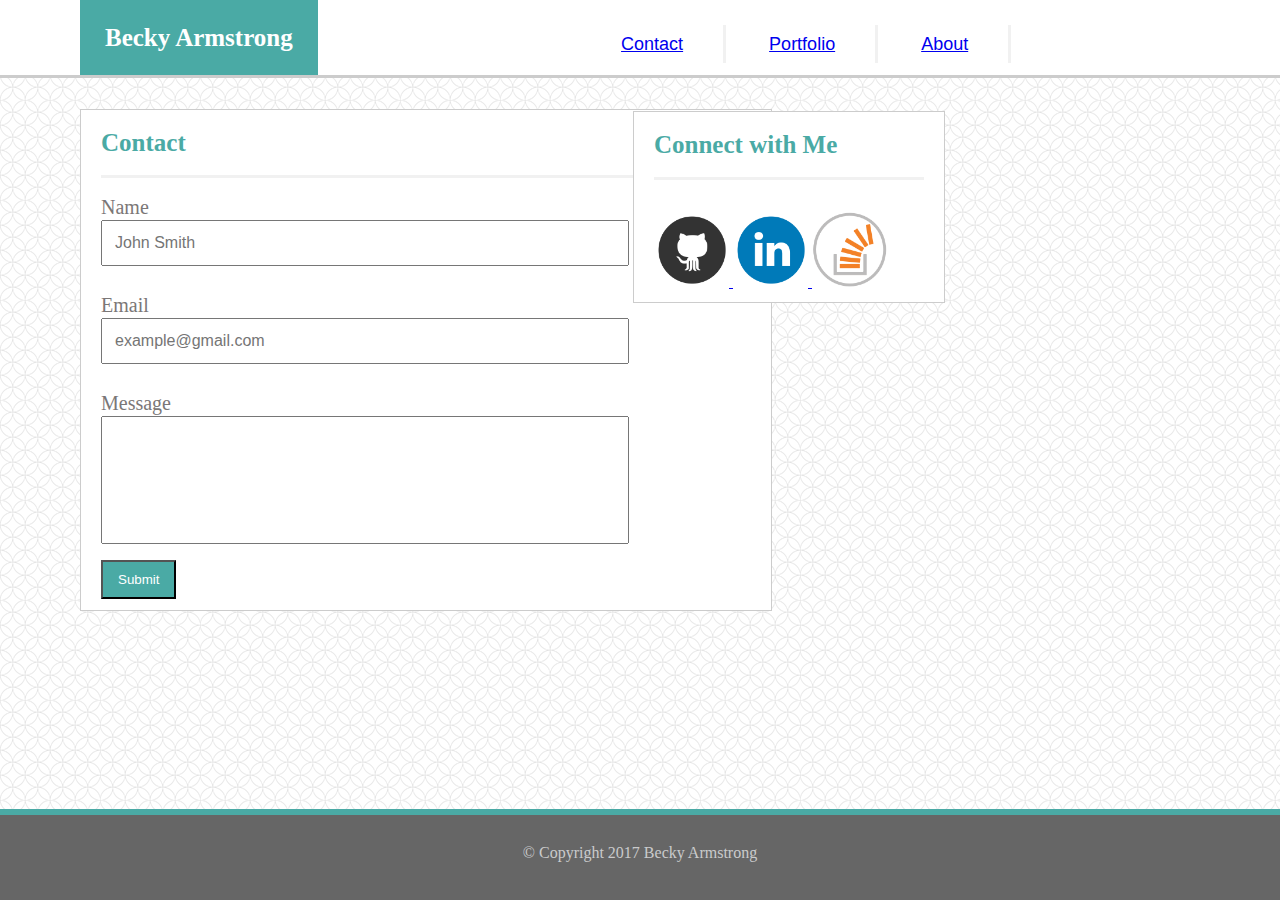
<file: contact.html>
<!DOCTYPE html>
<html lang="en-us">

<head>
  <meta charset="UTF-8">
  <title>Becky Armstrong Portfolio</title>
  <link rel="stylesheet" type="text/css" href="assets\css\reset.css"/>
  <link rel="stylesheet" type="text/css" href="assets\css\style2.css"/>
</head>

<body>
  <div class="banner">
    <h1>Becky Armstrong</h1>
      <nav>
      <ul>
        <li><a href="index.html">About</li></a>
        <li><a href="portfolio.html">Portfolio </li></a>
        <li><a href="contact.html">Contact </li></a>
      </ul>
    </nav>
  </div> 
  <br>
  <div class="contact">
  <h2>Contact</h2>
  <br>

   <form class="form">
      Name<br>
      <input id="name" type="text" name="name" placeholder="John Smith">
  <br>
  <br>
      Email<br>
      <input id="email" type="text" name="email" placeholder="example@gmail.com">
  <br>
  <br>
      Message<br>
      <input id="message" type="text" name="message">
  </form>
  <br>
   <input id="submit" type="submit" value="Submit">

</div>
<div class="connect">
<h2>Connect with Me</h2>
<br>
<br>
<a href="https://github.com/beckyarmstrong">
<image id="git" src="assets\images\git.png" width="75" height="75" alt="github">
</a>
<a href="https://www.linkedin.com/in/becky-armstrong-cprp-19b3b563/">
<image id="linkedin" src="assets\images\linkedin.png" width="75" height="75" alt="linkedin">
</a>
<a href="https://stackoverflow.com/users/8217271/becky-armstrong">
<image id="stack" src="assets\images\stack.png" width="75" height="75" alt="stackoverflow">
</a>
</div>
  <footer>
    © Copyright 2017 Becky Armstrong
  </footer>
</body>

</html>
</file>
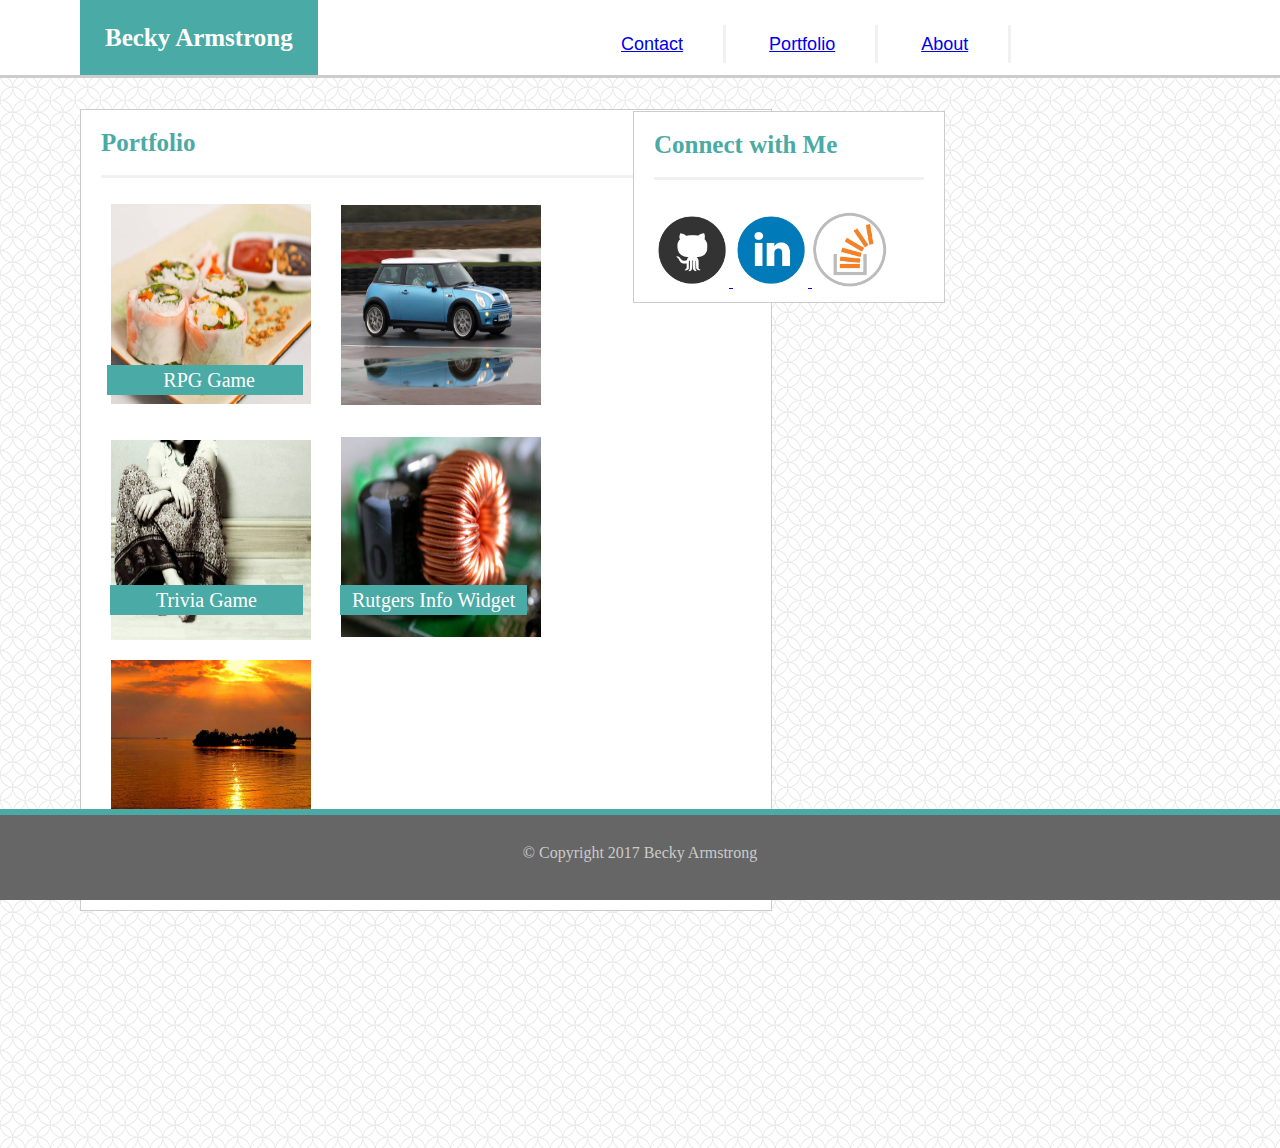
<file: portfolio.html>
<!DOCTYPE html>
<html lang="en-us">

<head>
  <meta charset="UTF-8">
  <title>Becky Armstrong Portfolio</title>
  <link rel="stylesheet" type="text/css" href="assets\css\reset.css"/>
  <link rel="stylesheet" type="text/css" href="assets\css\style3.css"/>
</head>

<body>
  <div class="banner">
    <h1>Becky Armstrong</h1>
      <nav>
      <ul>
        <li><a href="index.html">About</li></a>
        <li><a href="portfolio.html">Portfolio </li></a>
        <li><a href="contact.html">Contact </li></a>
      </ul>
    </nav>
  </div> 
  <br>
  <div class="portfolio">
  <h2>Portfolio</h2>
  <br>

   <image id="sushi" src="assets\images\sushi.jpg" width="200" height="200" alt="sushi">
    <br>
    <h4 id="hangman">Hangman</h4>
    <image id="car" src="assets\images\car.jpg" width="200" height="200" alt="car">
    <br>
    <h4 id="rpg">RPG Game</h4>
    <image id="cord" src="assets\images\cord.jpg" width="200" height="200" alt="cord">
    <br>
    <h4 id="rutgers">Rutgers Info Widget</h4>
    <image id="feet" src="assets\images\feet.jpg" width="200" height="200" alt="feet">
    <br>
    <h4 id="trivia">Trivia Game</h4>
    <image id="lake" src="assets\images\lake.jpg" width="200" height="200" alt="lake">
    <br>
    <h4 id="rock">Rock Paper Scissors</h4>
</div>
<div class="connect">
<h2>Connect with Me</h2>
<br>
<br>
<a href="https://github.com/beckyarmstrong">
<image id="git" src="assets\images\git.png" width="75" height="75" alt="github">
</a>
<a href="https://www.linkedin.com/in/becky-armstrong-cprp-19b3b563/">
<image id="linkedin" src="assets\images\linkedin.png" width="75" height="75" alt="linkedin">
</a>
<a href="https://stackoverflow.com/users/8217271/becky-armstrong">
<image id="stack" src="assets\images\stack.png" width="75" height="75" alt="stackoverflow">
</a>
</div>
  <footer>
    © Copyright 2017 Becky Armstrong
  </footer>
</body>

</html>
</file>
